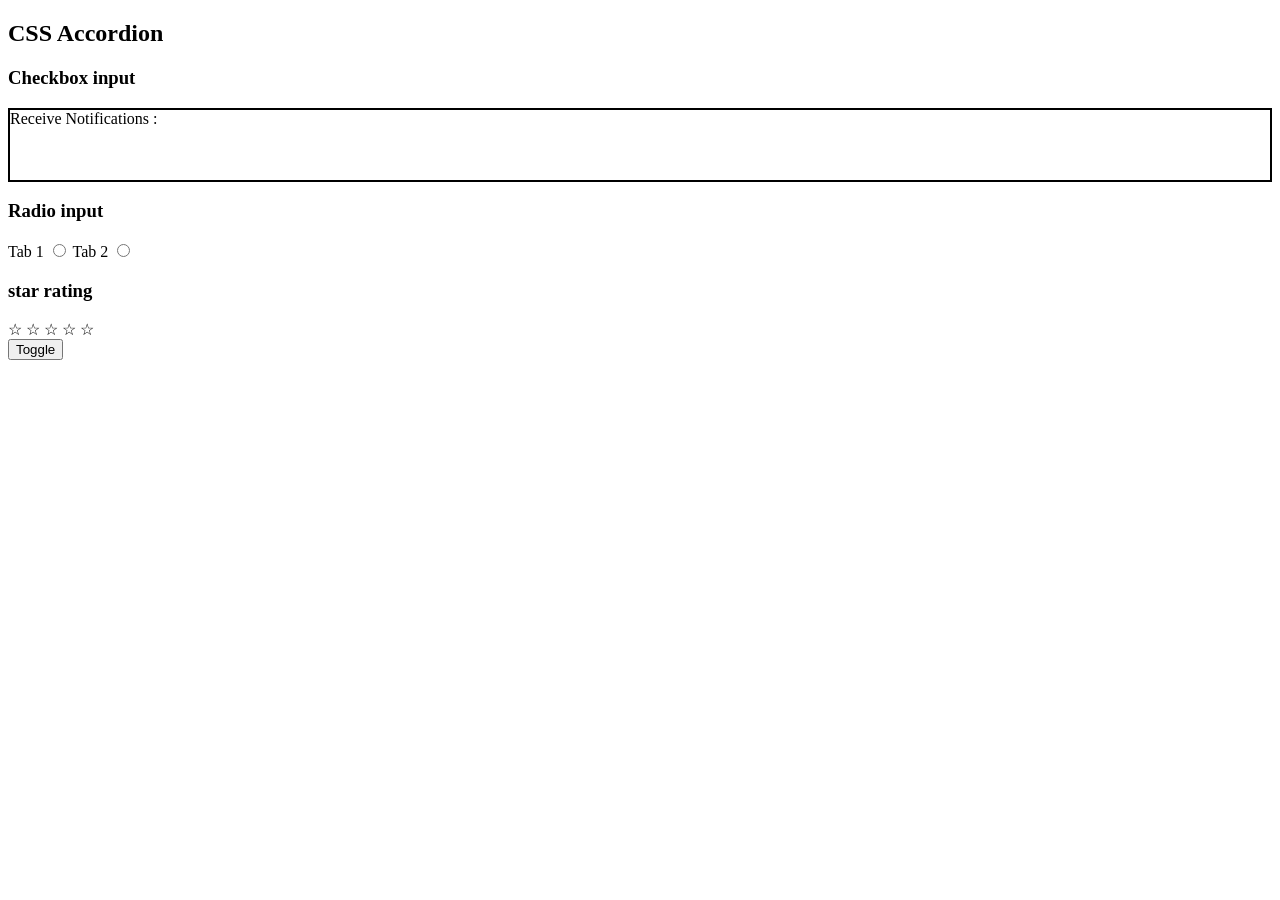
<file: DAY-2/accordion.html>
<!doctype html>
<html lang="en">
  <head>
    <meta charset="UTF-8" />
    <meta name="viewport" content="width=device-width, initial-scale=1.0" />
    <title>Interactive</title>
    <style>
      .card1 {
        border: 2px solid black;
        height: 70px;
      }
      #check {
        display: none;
      }
      .inner {
        max-height: 0;
        overflow: hidden;
        transition: max-height 0.5s ease-in;
      }

      .open {
        max-height: 500px;
      }
    </style>
  </head>
  <body>
    <main>
      <h2>CSS Accordion</h2>
      <h3>Checkbox input</h3>
      <div class="card1">
        <label for="check">Receive Notifications : </label>
        <input
          type="checkbox"
          id="check"
          class="check1"
          onclick="expandPanel()"
          aria-expanded="false"
        />
        <div class="inner">This is the content</div>
      </div>
      <h3>Radio input</h3>
      <div class="card2">
        <label for="radio1">Tab 1</label>
        <input
          type="radio"
          id="radio1"
          class="check2"
          name="radio"
          aria-expanded="false"
          onclick="expandPanel1()"
        />
        <div class="inner1">This is Tab 1</div>
        <label for="radio2">Tab 2</label>
        <input
          type="radio"
          id="radio2"
          class="check3"
          name="radio"
          aria-expanded="false"
          onclick="expandPanel2()"
        />
        <div class="inner2">This is Tab 2</div>
      </div>
      <h3>star rating</h3>
      <div class="star" onclick="showStar(event)">
        <span class="star1">&#9734;</span>
        <span class="star1">&#9734;</span>
        <span class="star1">&#9734;</span>
        <span class="star1">&#9734;</span>
        <span class="star1">&#9734;</span>
      </div>
      <button class="toggleBtn">Toggle</button>
    </main>
    <script src="accordion.js"></script>
  </body>
</html>
</file>
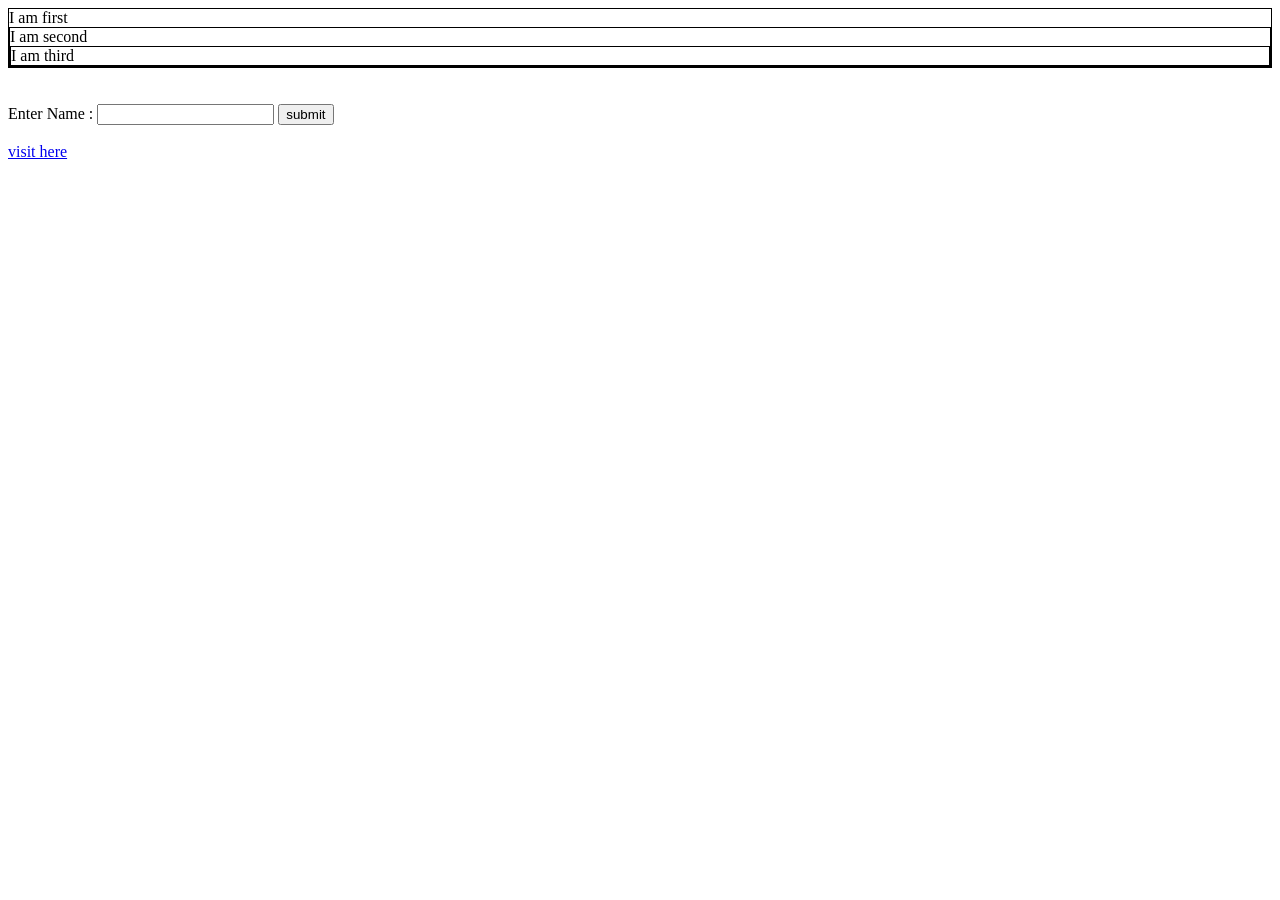
<file: DAY-2/bubbling.html>
<!DOCTYPE html>
<html lang="en">
<head>
    <meta charset="UTF-8">
    <meta name="viewport" content="width=device-width, initial-scale=1.0">
    <title>Bubbling</title>
    <style>
        div{
            border: 1px solid black;
        }
    </style>
</head>
<body>
    <main>
        <div id="div1">I am first
            <div id="div2">I am second
                <div id="div3">I am third</div>
            </div>
        </div>
        <br>
        <br>
        <form>
            <label for="name">Enter Name :</label>
            <input type="text" id="name">
            <input type="submit" value="submit" class="button">
        </form>
        <br>
        <a href="https://javascript.info/">visit here</a>
    </main>
    <script src="bubbling.js"></script>
</body>
</html>
</file>
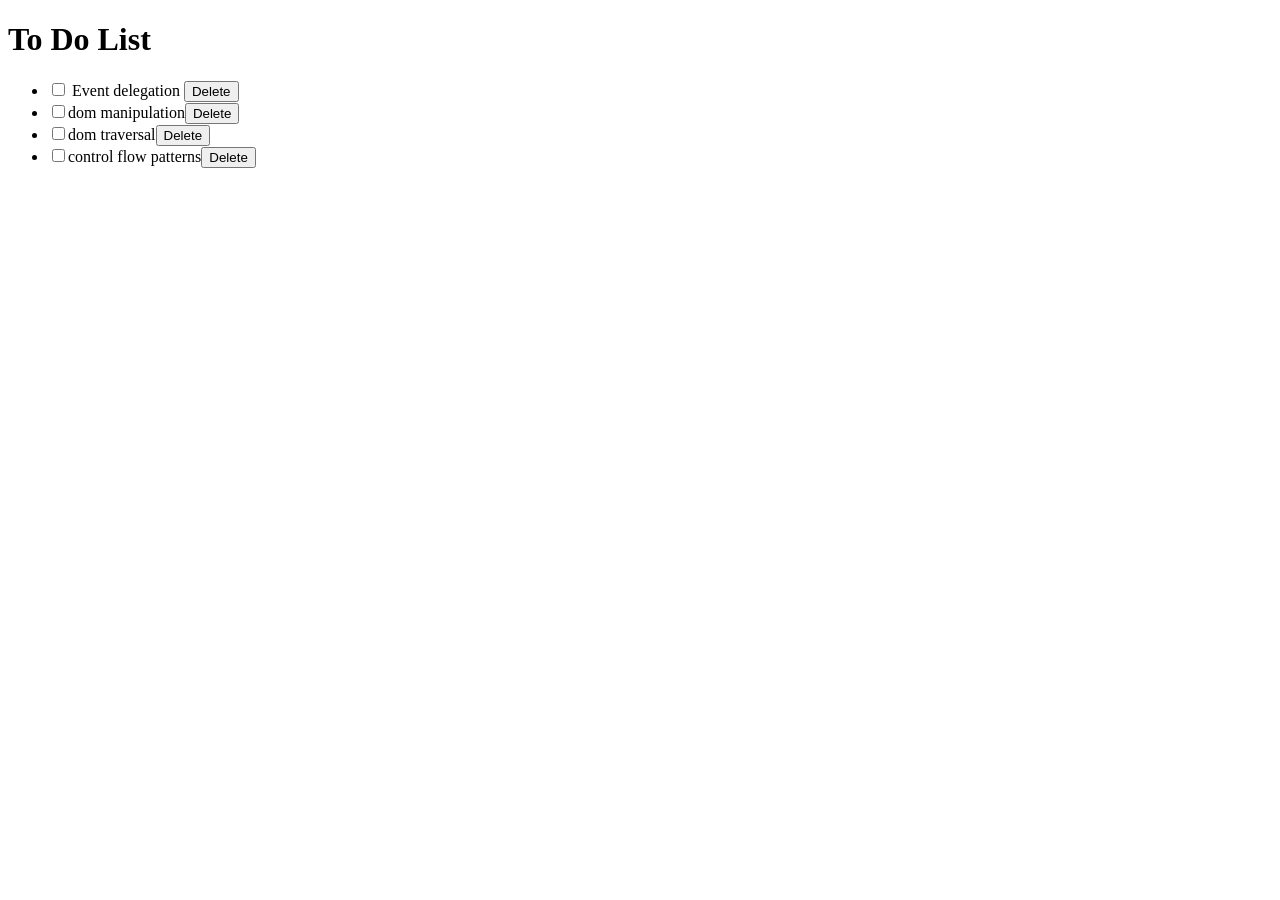
<file: DAY-2/todo.html>
<!doctype html>
<html lang="en">
  <head>
    <meta charset="UTF-8" />
    <meta name="viewport" content="width=device-width" , initial-scale="1.0" />
    <title>To Do List</title>
  </head>
  <body>
    <main>
      <h1>To Do List</h1>
      <ul id="todo">
        <li>
          <input type="checkbox" id="check" value="check" />
          <span>Event delegation</span>
          <button>Delete</button>
        </li>
      </ul>
    </main>
    <script src="todo.js"></script>
  </body>
</html>
</file>
